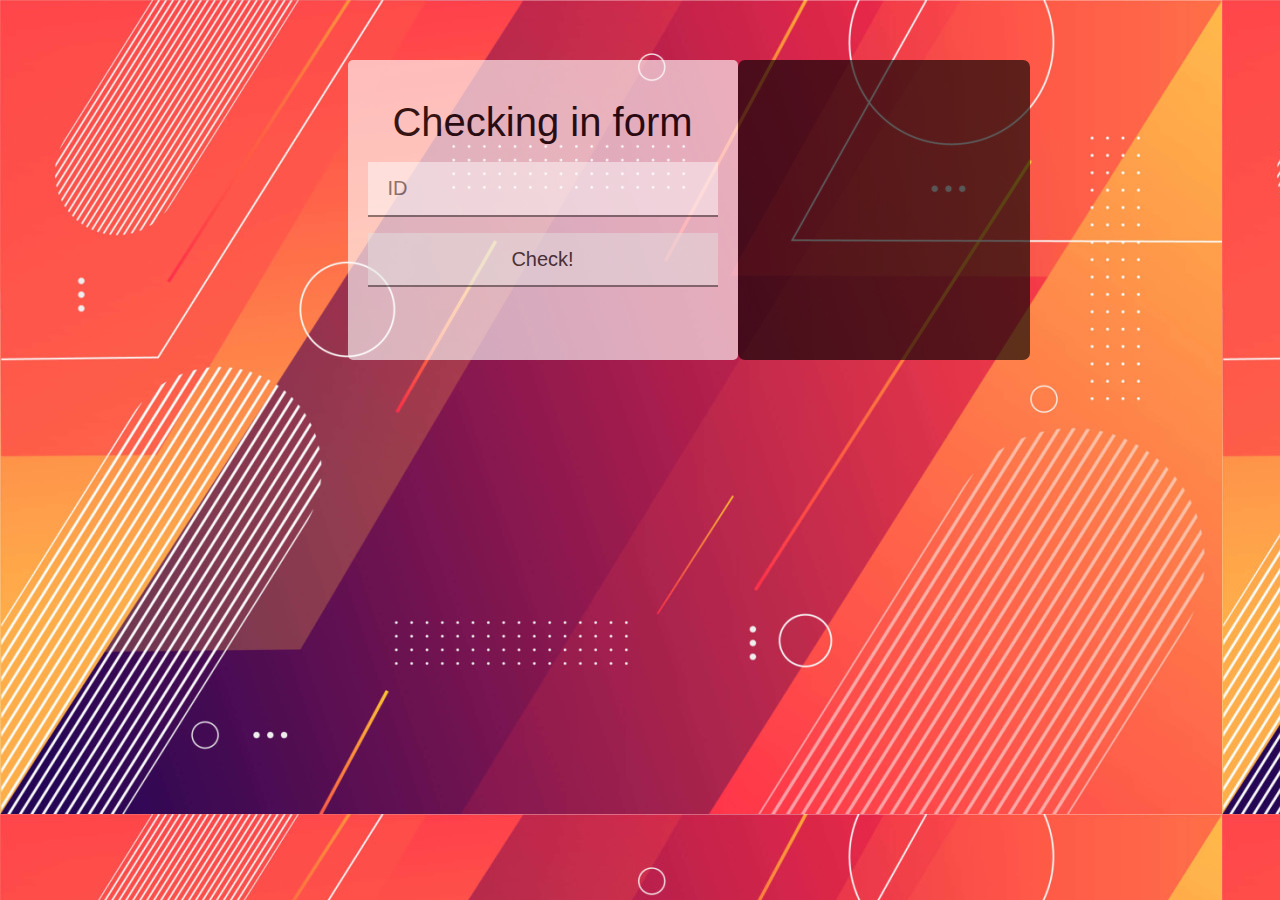
<file: Dashboard demo/Check-in by input/index.html>
<!DOCTYPE html> 
<html> 
<head> 
	<title> Cheking in Form</title> 
	<script src="https://ajax.googleapis.com/ajax/libs/jquery/3.2.0/jquery.min.js"></script>		
	<script type="text/javascript" charset="utf-8"></script>
	<meta charset="UTF-8" />	

<link rel="stylesheet"
href= 
"https://maxcdn.bootstrapcdn.com/bootstrap/3.3.7/css/bootstrap.min.css"
integrity= 
"sha384-BVYiiSIFeK1dGmJRAkycuHAHRg32OmUcww7on3RYdg4Va+PmSTsz/K68vbdEjh4u"
crossorigin="anonymous">	

<link rel="stylesheet" href="./public/style.css">

</head> 
<body> 
	<br> 
	<br> 
	<br> 
	<div class="container" > 
		<div class="row"> 
		<div class="col-md-3"> 
					
		</div> 
				
		<div class="col-md-4 main"> 
					
			<form id="form"> 
					
			<h1> Checking in form </h1> 
							
			<input type="text" name= "id" id="id" placeholder="ID" required="required" />
        	<input type="submit" id="submit" value="Check!"/>
					
			</form> 
			<div id="show-result"></div>	

		</div> 
		<div class="col-md-3 sub" id="information-field"> 

		</div>
				
				
		<div class="col-md-3"> 
		</div> 
				
	</div> 
	</div> 
	
	<script src="./public/main.js"></script>
	<script src="./public/helperFunctions.js"></script>
</body> 
</html>
</file>
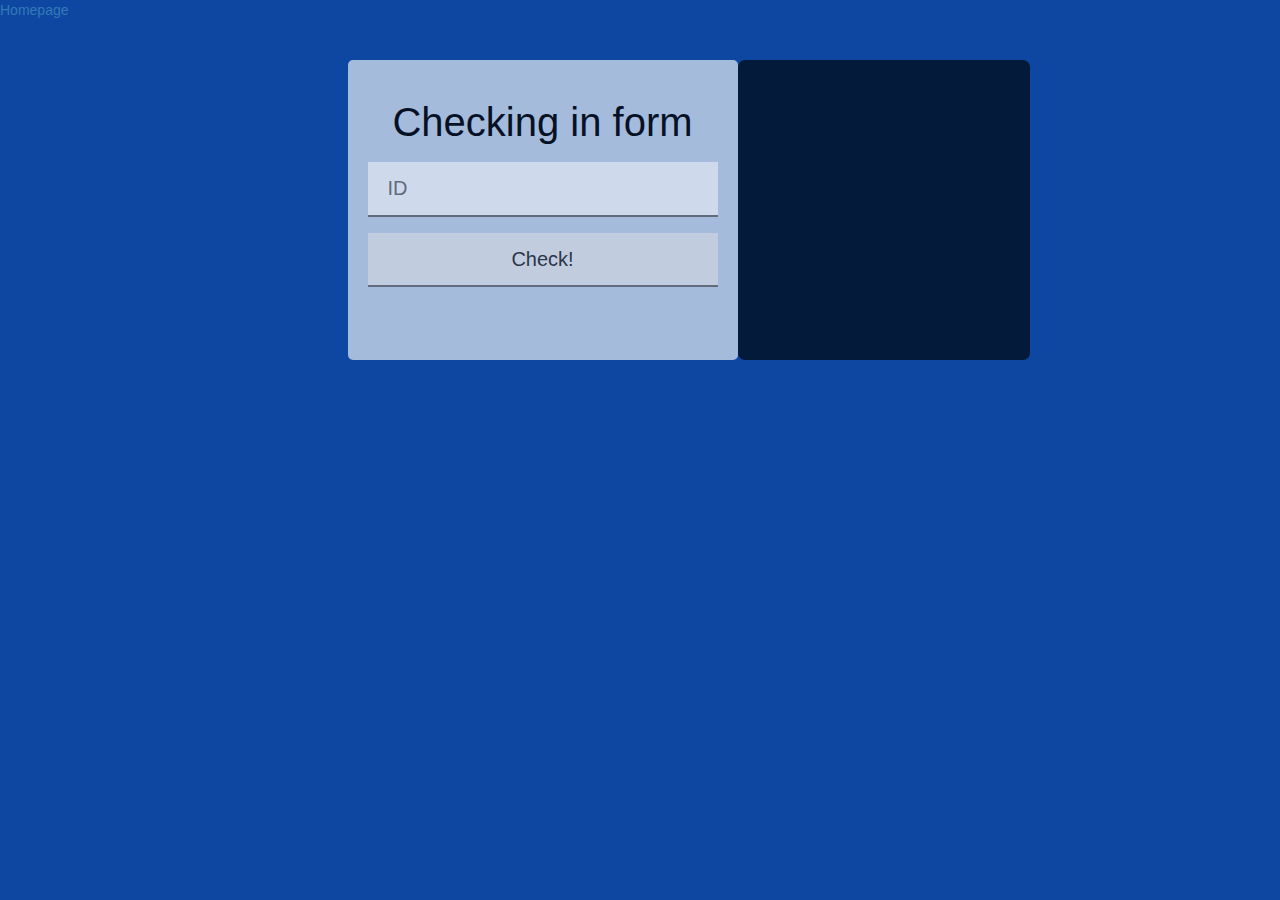
<file: Dashboard/Check-in by input/index.html>
<!DOCTYPE html> 
<html> 
<head> 
	<title> Cheking in Form</title> 
	<script src="https://ajax.googleapis.com/ajax/libs/jquery/3.2.0/jquery.min.js"></script>		
	<script type="text/javascript" charset="utf-8"></script>
	<meta charset="UTF-8" />	

<link rel="stylesheet"
href= 
"https://maxcdn.bootstrapcdn.com/bootstrap/3.3.7/css/bootstrap.min.css"
integrity= 
"sha384-BVYiiSIFeK1dGmJRAkycuHAHRg32OmUcww7on3RYdg4Va+PmSTsz/K68vbdEjh4u"
crossorigin="anonymous">	

<link rel="stylesheet" href="./public/style.css">

</head> 
<body> 
	<a href="../index.html">Homepage</a>
	<br> 
	<br> 
	<br> 
	<div class="container" > 
		<div class="row"> 
		<div class="col-md-3"> 
					
		</div> 
				
		<div class="col-md-4 main"> 
					
			<form id="form"> 
					
			<h1> Checking in form </h1> 
							
			<input type="text" name= "id" id="id" placeholder="ID" required="required" />
        	<input type="submit" id="submit" value="Check!"/>
					
			</form> 
				

		</div> 
		<div class="col-md-3 sub" id="information-field"> 
				<div id="show-result"></div>
		</div>
				
				
		<div class="col-md-3"> 
		</div> 
				
	</div> 
	</div> 
	
	<script src="./public/main.js"></script>
	<script src="./public/helperFunctions.js"></script>
</body> 
</html>
</file>
<file: Dashboard demo/Check-in by input/public/style.css>
body{
	background-image: url(./background.jpg);
}
.main{ 
	padding:20px; 
	font-family: 'Helvetica', serif; 
	background-color: rgba(255, 255, 255, 0.788);
	opacity: 0.8;
	border-radius: 5px;
	text-align: center;
	height: 300px;
	
} 
.sub{
	padding:20px; 
	font-family: 'Helvetica', serif; 
	background-color: rgba(0, 0, 0, 0.788);
	opacity: 0.8;
	border-radius: 7px;
	text-align: center;
	height: 300px;
}
.main h1{ 
	font-size: 40px; 
	text-align: center; 
	font-family: 'Helvetica', serif; 
	color: rgb(5, 5, 5);

} 
input{ 
	font-family: 'Helvetica', serif; 
	width: 100%; 
	font-size: 20px; 
	padding: 12px 20px; 
	margin: 8px 0; 
	border: none; 
	border-bottom: 2px solid #767474; 
} 
input[type=button] { 
	font-family: 'Helvetica', serif; 
	width: 100%; 
	background-color: #767474; 
	border: none; 
	color: white; 
	padding: 16px 32px; 
	margin: 4px 2px; 
	border-radius: 10px; 
} 
ul{
	list-style-type: none;
	color: white;
	text-align: left;
	font-size: 20px;
}
img{
	width: 240px;
	height: 280px;
}
</file>
<file: Dashboard/Check-in by input/public/style.css>
body{
	background-color: #0D47A1;
}
.main{ 
	padding:20px; 
	font-family: 'Helvetica', serif; 
	background-color: rgba(255, 255, 255, 0.788);
	opacity: 0.8;
	border-radius: 5px;
	text-align: center;
	height: 300px;
	
} 
.sub{
	padding:20px; 
	font-family: 'Helvetica', serif; 
	background-color: rgba(0, 0, 0, 0.788);
	opacity: 0.8;
	border-radius: 7px;
	text-align: center;
	height: 300px;
}
.main h1{ 
	font-size: 40px; 
	text-align: center; 
	font-family: 'Helvetica', serif; 
	color: rgb(5, 5, 5);

} 
input{ 
	font-family: 'Helvetica', serif; 
	width: 100%; 
	font-size: 20px; 
	padding: 12px 20px; 
	margin: 8px 0; 
	border: none; 
	border-bottom: 2px solid #767474; 
} 
input[type=button] { 
	font-family: 'Helvetica', serif; 
	width: 100%; 
	background-color: #767474; 
	border: none; 
	color: white; 
	padding: 16px 32px; 
	margin: 4px 2px; 
	border-radius: 10px; 
} 
ul{
	list-style-type: none;
	color: white;
	text-align: left;
	font-size: 20px;
}
img{
	width: 240px;
	height: 280px;
}
</file>
